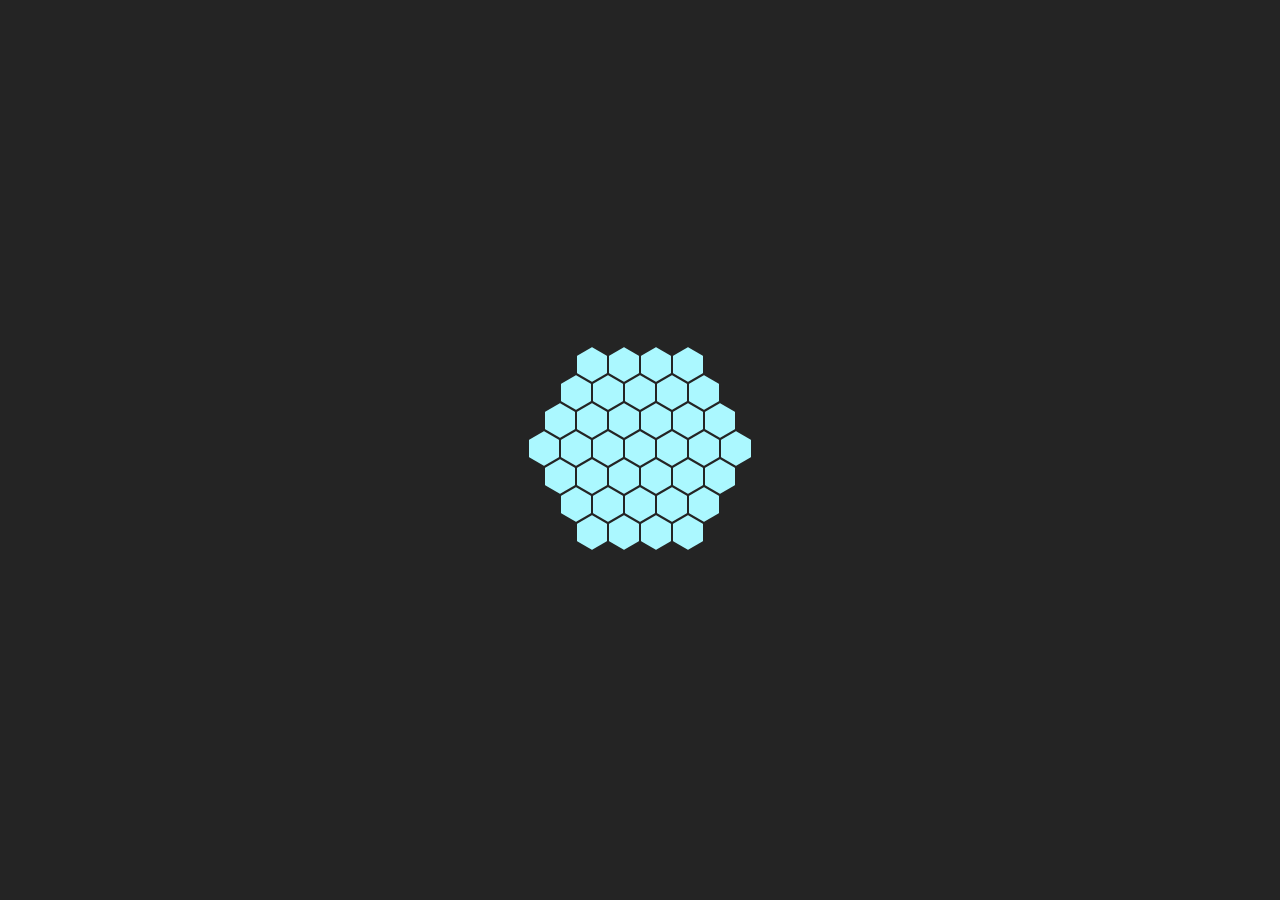
<file: weather/index.html>
<!DOCTYPE html>
<html lang="en">

<head>
    <meta charset="UTF-8" />
    <meta name="viewport" content="width=device-width, initial-scale=1.0" />
    <title>Weather</title>
    <link rel="stylesheet" href="work.css" />
</head>

<body>
    <div class="loader">
        <div class="ring">
            <div class="socket">
                <div class="gel center-gel">
                    <div class="hex-brick h1"></div>
                    <div class="hex-brick h2"></div>
                    <div class="hex-brick h3"></div>
                </div>
                <div class="gel c1 r1">
                    <div class="hex-brick h1"></div>
                    <div class="hex-brick h2"></div>
                    <div class="hex-brick h3"></div>
                </div>
                <div class="gel c2 r1">
                    <div class="hex-brick h1"></div>
                    <div class="hex-brick h2"></div>
                    <div class="hex-brick h3"></div>
                </div>
                <div class="gel c3 r1">
                    <div class="hex-brick h1"></div>
                    <div class="hex-brick h2"></div>
                    <div class="hex-brick h3"></div>
                </div>
                <div class="gel c4 r1">
                    <div class="hex-brick h1"></div>
                    <div class="hex-brick h2"></div>
                    <div class="hex-brick h3"></div>
                </div>
                <div class="gel c5 r1">
                    <div class="hex-brick h1"></div>
                    <div class="hex-brick h2"></div>
                    <div class="hex-brick h3"></div>
                </div>
                <div class="gel c6 r1">
                    <div class="hex-brick h1"></div>
                    <div class="hex-brick h2"></div>
                    <div class="hex-brick h3"></div>
                </div>

                <div class="gel c7 r2">
                    <div class="hex-brick h1"></div>
                    <div class="hex-brick h2"></div>
                    <div class="hex-brick h3"></div>
                </div>

                <div class="gel c8 r2">
                    <div class="hex-brick h1"></div>
                    <div class="hex-brick h2"></div>
                    <div class="hex-brick h3"></div>
                </div>
                <div class="gel c9 r2">
                    <div class="hex-brick h1"></div>
                    <div class="hex-brick h2"></div>
                    <div class="hex-brick h3"></div>
                </div>
                <div class="gel c10 r2">
                    <div class="hex-brick h1"></div>
                    <div class="hex-brick h2"></div>
                    <div class="hex-brick h3"></div>
                </div>
                <div class="gel c11 r2">
                    <div class="hex-brick h1"></div>
                    <div class="hex-brick h2"></div>
                    <div class="hex-brick h3"></div>
                </div>
                <div class="gel c12 r2">
                    <div class="hex-brick h1"></div>
                    <div class="hex-brick h2"></div>
                    <div class="hex-brick h3"></div>
                </div>
                <div class="gel c13 r2">
                    <div class="hex-brick h1"></div>
                    <div class="hex-brick h2"></div>
                    <div class="hex-brick h3"></div>
                </div>
                <div class="gel c14 r2">
                    <div class="hex-brick h1"></div>
                    <div class="hex-brick h2"></div>
                    <div class="hex-brick h3"></div>
                </div>
                <div class="gel c15 r2">
                    <div class="hex-brick h1"></div>
                    <div class="hex-brick h2"></div>
                    <div class="hex-brick h3"></div>
                </div>
                <div class="gel c16 r2">
                    <div class="hex-brick h1"></div>
                    <div class="hex-brick h2"></div>
                    <div class="hex-brick h3"></div>
                </div>
                <div class="gel c17 r2">
                    <div class="hex-brick h1"></div>
                    <div class="hex-brick h2"></div>
                    <div class="hex-brick h3"></div>
                </div>
                <div class="gel c18 r2">
                    <div class="hex-brick h1"></div>
                    <div class="hex-brick h2"></div>
                    <div class="hex-brick h3"></div>
                </div>
                <div class="gel c19 r3">
                    <div class="hex-brick h1"></div>
                    <div class="hex-brick h2"></div>
                    <div class="hex-brick h3"></div>
                </div>
                <div class="gel c20 r3">
                    <div class="hex-brick h1"></div>
                    <div class="hex-brick h2"></div>
                    <div class="hex-brick h3"></div>
                </div>
                <div class="gel c21 r3">
                    <div class="hex-brick h1"></div>
                    <div class="hex-brick h2"></div>
                    <div class="hex-brick h3"></div>
                </div>
                <div class="gel c22 r3">
                    <div class="hex-brick h1"></div>
                    <div class="hex-brick h2"></div>
                    <div class="hex-brick h3"></div>
                </div>
                <div class="gel c23 r3">
                    <div class="hex-brick h1"></div>
                    <div class="hex-brick h2"></div>
                    <div class="hex-brick h3"></div>
                </div>
                <div class="gel c24 r3">
                    <div class="hex-brick h1"></div>
                    <div class="hex-brick h2"></div>
                    <div class="hex-brick h3"></div>
                </div>
                <div class="gel c25 r3">
                    <div class="hex-brick h1"></div>
                    <div class="hex-brick h2"></div>
                    <div class="hex-brick h3"></div>
                </div>
                <div class="gel c26 r3">
                    <div class="hex-brick h1"></div>
                    <div class="hex-brick h2"></div>
                    <div class="hex-brick h3"></div>
                </div>
                <div class="gel c28 r3">
                    <div class="hex-brick h1"></div>
                    <div class="hex-brick h2"></div>
                    <div class="hex-brick h3"></div>
                </div>
                <div class="gel c29 r3">
                    <div class="hex-brick h1"></div>
                    <div class="hex-brick h2"></div>
                    <div class="hex-brick h3"></div>
                </div>
                <div class="gel c30 r3">
                    <div class="hex-brick h1"></div>
                    <div class="hex-brick h2"></div>
                    <div class="hex-brick h3"></div>
                </div>
                <div class="gel c31 r3">
                    <div class="hex-brick h1"></div>
                    <div class="hex-brick h2"></div>
                    <div class="hex-brick h3"></div>
                </div>
                <div class="gel c32 r3">
                    <div class="hex-brick h1"></div>
                    <div class="hex-brick h2"></div>
                    <div class="hex-brick h3"></div>
                </div>
                <div class="gel c33 r3">
                    <div class="hex-brick h1"></div>
                    <div class="hex-brick h2"></div>
                    <div class="hex-brick h3"></div>
                </div>
                <div class="gel c34 r3">
                    <div class="hex-brick h1"></div>
                    <div class="hex-brick h2"></div>
                    <div class="hex-brick h3"></div>
                </div>
                <div class="gel c35 r3">
                    <div class="hex-brick h1"></div>
                    <div class="hex-brick h2"></div>
                    <div class="hex-brick h3"></div>
                </div>
                <div class="gel c36 r3">
                    <div class="hex-brick h1"></div>
                    <div class="hex-brick h2"></div>
                    <div class="hex-brick h3"></div>
                </div>
                <div class="gel c37 r3">
                    <div class="hex-brick h1"></div>
                    <div class="hex-brick h2"></div>
                    <div class="hex-brick h3"></div>
                </div>
            </div>
        </div>
    </div>
    <div class="container">
        <div class="app">
            <header class="header">
                <div class="search">
                    <input type="text" autocapitalize="off" class="searchBox" placeholder="Search..." />
                    <div class="btn">
                        <svg xmlns="http://www.w3.org/2000/svg" width="16" height="16" fill="currentColor"
                            class="bi bi-search" viewBox="0 0 16 16">
                            <path
                                d="M11.742 10.344a6.5 6.5 0 1 0-1.397 1.398h-.001c.03.04.062.078.098.115l3.85 3.85a1 1 0 0 0 1.415-1.414l-3.85-3.85a1.007 1.007 0 0 0-.115-.1zM12 6.5a5.5 5.5 0 1 1-11 0 5.5 5.5 0 0 1 11 0z" />
                        </svg>
                    </div>
                </div>
            </header>
            <div class="appMain">
                <div class="location">
                    <div class="city">Canada</div>
                    <div class="date">Friday 10 November 2023</div>
                </div>
                <div class="mainTemp">
                    <div class="temp">8<span class="icon">°C</span></div>
                    <div class="weather">Rainy</div>
                    <div class="selse">19°C / 16°C</div>
                </div>
            </div>
        </div>
    </div>
    <script src="app.js"></script>
</body>

</html>
</file>
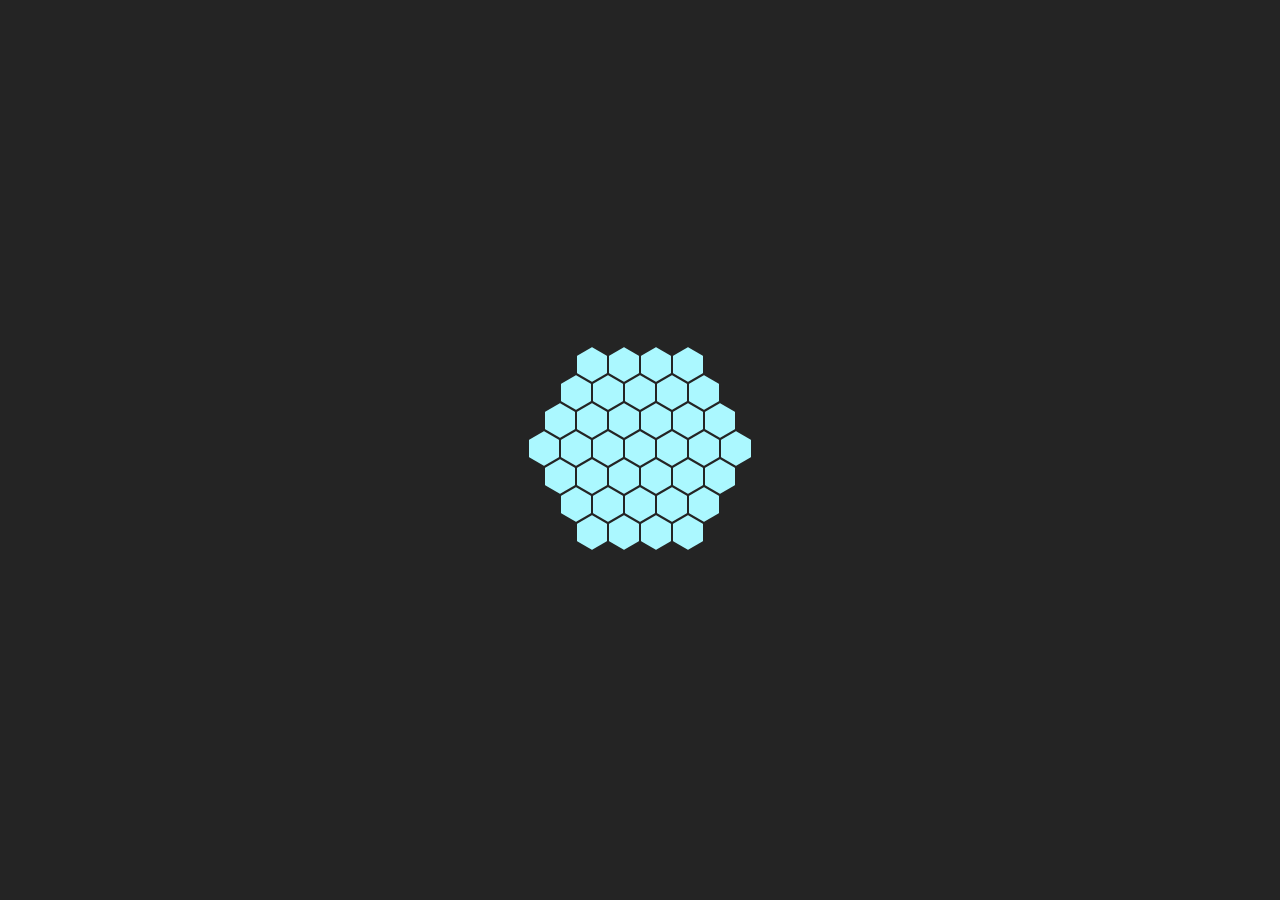
<file: weather/weather/index.html>
<!DOCTYPE html>
<html lang="en">

<head>
    <meta charset="UTF-8" />
    <meta name="viewport" content="width=device-width, initial-scale=1.0" />
    <title>Weather</title>
    <link rel="stylesheet" href="work.css" />
</head>

<body>
    <div class="loader">
        <div class="ring">
            <div class="socket">
                <div class="gel center-gel">
                    <div class="hex-brick h1"></div>
                    <div class="hex-brick h2"></div>
                    <div class="hex-brick h3"></div>
                </div>
                <div class="gel c1 r1">
                    <div class="hex-brick h1"></div>
                    <div class="hex-brick h2"></div>
                    <div class="hex-brick h3"></div>
                </div>
                <div class="gel c2 r1">
                    <div class="hex-brick h1"></div>
                    <div class="hex-brick h2"></div>
                    <div class="hex-brick h3"></div>
                </div>
                <div class="gel c3 r1">
                    <div class="hex-brick h1"></div>
                    <div class="hex-brick h2"></div>
                    <div class="hex-brick h3"></div>
                </div>
                <div class="gel c4 r1">
                    <div class="hex-brick h1"></div>
                    <div class="hex-brick h2"></div>
                    <div class="hex-brick h3"></div>
                </div>
                <div class="gel c5 r1">
                    <div class="hex-brick h1"></div>
                    <div class="hex-brick h2"></div>
                    <div class="hex-brick h3"></div>
                </div>
                <div class="gel c6 r1">
                    <div class="hex-brick h1"></div>
                    <div class="hex-brick h2"></div>
                    <div class="hex-brick h3"></div>
                </div>

                <div class="gel c7 r2">
                    <div class="hex-brick h1"></div>
                    <div class="hex-brick h2"></div>
                    <div class="hex-brick h3"></div>
                </div>

                <div class="gel c8 r2">
                    <div class="hex-brick h1"></div>
                    <div class="hex-brick h2"></div>
                    <div class="hex-brick h3"></div>
                </div>
                <div class="gel c9 r2">
                    <div class="hex-brick h1"></div>
                    <div class="hex-brick h2"></div>
                    <div class="hex-brick h3"></div>
                </div>
                <div class="gel c10 r2">
                    <div class="hex-brick h1"></div>
                    <div class="hex-brick h2"></div>
                    <div class="hex-brick h3"></div>
                </div>
                <div class="gel c11 r2">
                    <div class="hex-brick h1"></div>
                    <div class="hex-brick h2"></div>
                    <div class="hex-brick h3"></div>
                </div>
                <div class="gel c12 r2">
                    <div class="hex-brick h1"></div>
                    <div class="hex-brick h2"></div>
                    <div class="hex-brick h3"></div>
                </div>
                <div class="gel c13 r2">
                    <div class="hex-brick h1"></div>
                    <div class="hex-brick h2"></div>
                    <div class="hex-brick h3"></div>
                </div>
                <div class="gel c14 r2">
                    <div class="hex-brick h1"></div>
                    <div class="hex-brick h2"></div>
                    <div class="hex-brick h3"></div>
                </div>
                <div class="gel c15 r2">
                    <div class="hex-brick h1"></div>
                    <div class="hex-brick h2"></div>
                    <div class="hex-brick h3"></div>
                </div>
                <div class="gel c16 r2">
                    <div class="hex-brick h1"></div>
                    <div class="hex-brick h2"></div>
                    <div class="hex-brick h3"></div>
                </div>
                <div class="gel c17 r2">
                    <div class="hex-brick h1"></div>
                    <div class="hex-brick h2"></div>
                    <div class="hex-brick h3"></div>
                </div>
                <div class="gel c18 r2">
                    <div class="hex-brick h1"></div>
                    <div class="hex-brick h2"></div>
                    <div class="hex-brick h3"></div>
                </div>
                <div class="gel c19 r3">
                    <div class="hex-brick h1"></div>
                    <div class="hex-brick h2"></div>
                    <div class="hex-brick h3"></div>
                </div>
                <div class="gel c20 r3">
                    <div class="hex-brick h1"></div>
                    <div class="hex-brick h2"></div>
                    <div class="hex-brick h3"></div>
                </div>
                <div class="gel c21 r3">
                    <div class="hex-brick h1"></div>
                    <div class="hex-brick h2"></div>
                    <div class="hex-brick h3"></div>
                </div>
                <div class="gel c22 r3">
                    <div class="hex-brick h1"></div>
                    <div class="hex-brick h2"></div>
                    <div class="hex-brick h3"></div>
                </div>
                <div class="gel c23 r3">
                    <div class="hex-brick h1"></div>
                    <div class="hex-brick h2"></div>
                    <div class="hex-brick h3"></div>
                </div>
                <div class="gel c24 r3">
                    <div class="hex-brick h1"></div>
                    <div class="hex-brick h2"></div>
                    <div class="hex-brick h3"></div>
                </div>
                <div class="gel c25 r3">
                    <div class="hex-brick h1"></div>
                    <div class="hex-brick h2"></div>
                    <div class="hex-brick h3"></div>
                </div>
                <div class="gel c26 r3">
                    <div class="hex-brick h1"></div>
                    <div class="hex-brick h2"></div>
                    <div class="hex-brick h3"></div>
                </div>
                <div class="gel c28 r3">
                    <div class="hex-brick h1"></div>
                    <div class="hex-brick h2"></div>
                    <div class="hex-brick h3"></div>
                </div>
                <div class="gel c29 r3">
                    <div class="hex-brick h1"></div>
                    <div class="hex-brick h2"></div>
                    <div class="hex-brick h3"></div>
                </div>
                <div class="gel c30 r3">
                    <div class="hex-brick h1"></div>
                    <div class="hex-brick h2"></div>
                    <div class="hex-brick h3"></div>
                </div>
                <div class="gel c31 r3">
                    <div class="hex-brick h1"></div>
                    <div class="hex-brick h2"></div>
                    <div class="hex-brick h3"></div>
                </div>
                <div class="gel c32 r3">
                    <div class="hex-brick h1"></div>
                    <div class="hex-brick h2"></div>
                    <div class="hex-brick h3"></div>
                </div>
                <div class="gel c33 r3">
                    <div class="hex-brick h1"></div>
                    <div class="hex-brick h2"></div>
                    <div class="hex-brick h3"></div>
                </div>
                <div class="gel c34 r3">
                    <div class="hex-brick h1"></div>
                    <div class="hex-brick h2"></div>
                    <div class="hex-brick h3"></div>
                </div>
                <div class="gel c35 r3">
                    <div class="hex-brick h1"></div>
                    <div class="hex-brick h2"></div>
                    <div class="hex-brick h3"></div>
                </div>
                <div class="gel c36 r3">
                    <div class="hex-brick h1"></div>
                    <div class="hex-brick h2"></div>
                    <div class="hex-brick h3"></div>
                </div>
                <div class="gel c37 r3">
                    <div class="hex-brick h1"></div>
                    <div class="hex-brick h2"></div>
                    <div class="hex-brick h3"></div>
                </div>
            </div>
        </div>
    </div>
    <div class="container">
        <div class="app">
            <header class="header">
                <div class="search">
                    <input type="text" autocapitalize="off" class="searchBox" placeholder="Search..." />
                    <div class="btn">
                        <svg xmlns="http://www.w3.org/2000/svg" width="16" height="16" fill="currentColor"
                            class="bi bi-search" viewBox="0 0 16 16">
                            <path
                                d="M11.742 10.344a6.5 6.5 0 1 0-1.397 1.398h-.001c.03.04.062.078.098.115l3.85 3.85a1 1 0 0 0 1.415-1.414l-3.85-3.85a1.007 1.007 0 0 0-.115-.1zM12 6.5a5.5 5.5 0 1 1-11 0 5.5 5.5 0 0 1 11 0z" />
                        </svg>
                    </div>
                </div>
            </header>
            <div class="appMain">
                <div class="location">
                    <div class="city">Canada</div>
                    <div class="date">Friday 10 November 2023</div>
                </div>
                <div class="mainTemp">
                    <div class="temp">8<span class="icon">°C</span></div>
                    <div class="weather">Rainy</div>
                    <div class="selse">19°C / 16°C</div>
                </div>
            </div>
        </div>
    </div>
    <script src="app.js"></script>
    <script src="api/cron.js"></script>
</body>

</html>
</file>
<file: weather/work.css>
:root {
    --dark: #25231F;
    --white: #F3F1E0;
    --darkLight: #B9B9B9;
    --black: #313131;
    --clr-accent: #ff7600;
    --clr-bg-dark: #242424;
    --clr-bg-light: #3b3b3b;
}

* {
    margin: 0;
    padding: 0;
    box-sizing: border-box;
}

.loader {
    width: 100%;
    height: 100vh;
    background-color: aqua;
    display: flex;
    justify-content: center;
    align-items: center;
    position: fixed;
    transition: all 0.5s ease;
}

.ring {
    width: 100%;
    height: 100vh;
    background-color: var(--clr-bg-dark);
    display: flex;
    justify-content: center;
    align-items: center;
    position: relative;
}


.socket {
    width: 200px;
    height: 200px;
    position: absolute;
    left: 50%;
    margin-left: -100px;
    top: 50%;
    margin-top: -100px;
}

.hex-brick {
    background: #abf8ff;
    width: 30px;
    height: 17px;
    position: absolute;
    top: 5px;
    animation-name: fade;
    animation-duration: 2s;
    animation-iteration-count: infinite;
    -webkit-animation-name: fade;
    -webkit-animation-duration: 2s;
    -webkit-animation-iteration-count: infinite;
}

.h2 {
    transform: rotate(60deg);
    -webkit-transform: rotate(60deg);
}

.h3 {
    transform: rotate(-60deg);
    -webkit-transform: rotate(-60deg);
}

.gel {
    height: 30px;
    width: 30px;
    transition: all 0.3s;
    -webkit-transition: all 0.3s;
    position: absolute;
    top: 50%;
    left: 50%;
}

.center-gel {
    margin-left: -15px;
    margin-top: -15px;

    animation-name: pulse;
    animation-duration: 2s;
    animation-iteration-count: infinite;
    -webkit-animation-name: pulse;
    -webkit-animation-duration: 2s;
    -webkit-animation-iteration-count: infinite;
}

.c1 {
    margin-left: -47px;
    margin-top: -15px;
}

.c2 {
    margin-left: -31px;
    margin-top: -43px;
}

.c3 {
    margin-left: 1px;
    margin-top: -43px;
}

.c4 {
    margin-left: 17px;
    margin-top: -15px;
}

.c5 {
    margin-left: -31px;
    margin-top: 13px;
}

.c6 {
    margin-left: 1px;
    margin-top: 13px;
}

.c7 {
    margin-left: -63px;
    margin-top: -43px;
}

.c8 {
    margin-left: 33px;
    margin-top: -43px;
}

.c9 {
    margin-left: -15px;
    margin-top: 41px;
}

.c10 {
    margin-left: -63px;
    margin-top: 13px;
}

.c11 {
    margin-left: 33px;
    margin-top: 13px;
}

.c12 {
    margin-left: -15px;
    margin-top: -71px;
}

.c13 {
    margin-left: -47px;
    margin-top: -71px;
}

.c14 {
    margin-left: 17px;
    margin-top: -71px;
}

.c15 {
    margin-left: -47px;
    margin-top: 41px;
}

.c16 {
    margin-left: 17px;
    margin-top: 41px;
}

.c17 {
    margin-left: -79px;
    margin-top: -15px;
}

.c18 {
    margin-left: 49px;
    margin-top: -15px;
}

.c19 {
    margin-left: -63px;
    margin-top: -99px;
}

.c20 {
    margin-left: 33px;
    margin-top: -99px;
}

.c21 {
    margin-left: 1px;
    margin-top: -99px;
}

.c22 {
    margin-left: -31px;
    margin-top: -99px;
}

.c23 {
    margin-left: -63px;
    margin-top: 69px;
}

.c24 {
    margin-left: 33px;
    margin-top: 69px;
}

.c25 {
    margin-left: 1px;
    margin-top: 69px;
}

.c26 {
    margin-left: -31px;
    margin-top: 69px;
}

.c27 {
    margin-left: -79px;
    margin-top: -15px;
}

.c28 {
    margin-left: -95px;
    margin-top: -43px;
}

.c29 {
    margin-left: -95px;
    margin-top: 13px;
}

.c30 {
    margin-left: 49px;
    margin-top: 41px;
}

.c31 {
    margin-left: -79px;
    margin-top: -71px;
}

.c32 {
    margin-left: -111px;
    margin-top: -15px;
}

.c33 {
    margin-left: 65px;
    margin-top: -43px;
}

.c34 {
    margin-left: 65px;
    margin-top: 13px;
}

.c35 {
    margin-left: -79px;
    margin-top: 41px;
}

.c36 {
    margin-left: 49px;
    margin-top: -71px;
}

.c37 {
    margin-left: 81px;
    margin-top: -15px;
}

.r1 {
    animation-name: pulse;
    animation-duration: 2s;
    animation-iteration-count: infinite;
    animation-delay: 0.2s;
    -webkit-animation-name: pulse;
    -webkit-animation-duration: 2s;
    -webkit-animation-iteration-count: infinite;
    -webkit-animation-delay: 0.2s;
}

.r2 {
    animation-name: pulse;
    animation-duration: 2s;
    animation-iteration-count: infinite;
    animation-delay: 0.4s;
    -webkit-animation-name: pulse;
    -webkit-animation-duration: 2s;
    -webkit-animation-iteration-count: infinite;
    -webkit-animation-delay: 0.4s;
}

.r3 {
    animation-name: pulse;
    animation-duration: 2s;
    animation-iteration-count: infinite;
    animation-delay: 0.6s;
    -webkit-animation-name: pulse;
    -webkit-animation-duration: 2s;
    -webkit-animation-iteration-count: infinite;
    -webkit-animation-delay: 0.6s;
}

.r1>.hex-brick {
    animation-name: fade;
    animation-duration: 2s;
    animation-iteration-count: infinite;
    animation-delay: 0.2s;
    -webkit-animation-name: fade;
    -webkit-animation-duration: 2s;
    -webkit-animation-iteration-count: infinite;
    -webkit-animation-delay: 0.2s;
}

.r2>.hex-brick {
    animation-name: fade;
    animation-duration: 2s;
    animation-iteration-count: infinite;
    animation-delay: 0.4s;
    -webkit-animation-name: fade;
    -webkit-animation-duration: 2s;
    -webkit-animation-iteration-count: infinite;
    -webkit-animation-delay: 0.4s;
}

.r3>.hex-brick {
    animation-name: fade;
    animation-duration: 2s;
    animation-iteration-count: infinite;
    animation-delay: 0.6s;
    -webkit-animation-name: fade;
    -webkit-animation-duration: 2s;
    -webkit-animation-iteration-count: infinite;
    -webkit-animation-delay: 0.6s;
}

@keyframes pulse {
    0% {
        -webkit-transform: scale(1);
        transform: scale(1);
    }

    50% {
        -webkit-transform: scale(0.01);
        transform: scale(0.01);
    }

    100% {
        -webkit-transform: scale(1);
        transform: scale(1);
    }
}

@keyframes fade {
    0% {
        background: #abf8ff;
    }

    50% {
        background: #90bbbf;
    }

    100% {
        background: #abf8ff;
    }
}

@-webkit-keyframes pulse {
    0% {
        -webkit-transform: scale(1);
        transform: scale(1);
    }

    50% {
        -webkit-transform: scale(0.01);
        transform: scale(0.01);
    }

    100% {
        -webkit-transform: scale(1);
        transform: scale(1);
    }
}

@-webkit-keyframes fade {
    0% {
        background: #abf8ff;
    }

    50% {
        background: #389ca6;
    }

    100% {
        background: #abf8ff;
    }
}

body {
    background-color: var(--clr-bg-dark);
    overflow: hidden;
    font-family: sans-serif;
}

.container {
    margin: 0 auto;
    padding: 0 20px;
    width: 100%;
    max-width: 1240px;
    height: 100vh;

}

.app {
    margin: 0 auto;
    height: 100vh;
    max-width: 600px;
    display: flex;
    flex-direction: column;
    align-items: center;
    justify-content: center;

    @media(max-width: 800px) {
        display: flex;
        flex-direction: column;
        align-items: center;
        justify-content: start;
        padding-top: 80px;
    }
}

.header {
    width: 100%;
    padding: 20px 0;
    margin: 0 auto;
}

.appMain {
    width: 100%;
    display: flex;
    flex-direction: column;
    text-align: center;
    padding: 40px 0;
}

input {
    width: 100%;
    padding: 10px;
    border: none;
    background-color: inherit;
    outline: none;
    background-color: rgb(255, 255, 255, 0.3);
    height: 100%
}

.btn {
    height: 100%;
    width: fit-content;
    padding: 0 49px;
    border: none;
    background-color: var(--clr-accent);
    cursor: pointer;
    display: flex;
    justify-content: center;
    align-items: center;

    @media(max-width:470px) {
        padding: 0 30px;
    }
}

@media(max-width: 353px) {
    .btn {
        padding: 0 25px;
    }

}


.search {
    display: flex;
    width: 100%;
    height: 40px;
    background-color: #ffffff;
    border: 1px solid var(--clr-accent);
}

.search:hover {
    background-color: rgb(255, 255, 255, 0.8);
}

.city {
    color: var(--clr-accent);
    font-size: 36px;
    font-weight: 500;
    text-shadow: 2 3 10px #ff7600;
    line-height: 50px;
}

.date {
    color: var(--clr-accent);
    font-size: 16px;
    line-height: 25px;
}

.temp {
    color: var(--white);
    font-size: 60px;
    font-weight: 600;
    font-style: italic;
    text-shadow: 0px 4px rgba(91, 91, 91, 0.6);
    line-height: 76px;
}

.icon {
    font-size: 50px;
    font-style: italic;
}

.weather {
    font-size: 39px;
    color: var(--clr-accent);
    font-weight: 500;
}

.selse {
    font-size: 30px;
    color: var(--clr-accent);
    font-weight: 500;
    line-height: 38px
}
</file>
<file: weather/weather/work.css>
:root {
    --dark: #25231F;
    --white: #F3F1E0;
    --darkLight: #B9B9B9;
    --black: #313131;
    --clr-accent: #ff7600;
    --clr-bg-dark: #242424;
    --clr-bg-light: #3b3b3b;
}

* {
    margin: 0;
    padding: 0;
    box-sizing: border-box;
}

.loader {
    width: 100%;
    height: 100vh;
    background-color: aqua;
    display: flex;
    justify-content: center;
    align-items: center;
    position: fixed;
    transition: all 0.5s ease;
}

.ring {
    width: 100%;
    height: 100vh;
    background-color: var(--clr-bg-dark);
    display: flex;
    justify-content: center;
    align-items: center;
    position: relative;
}


.socket {
    width: 200px;
    height: 200px;
    position: absolute;
    left: 50%;
    margin-left: -100px;
    top: 50%;
    margin-top: -100px;
}

.hex-brick {
    background: #abf8ff;
    width: 30px;
    height: 17px;
    position: absolute;
    top: 5px;
    animation-name: fade;
    animation-duration: 2s;
    animation-iteration-count: infinite;
    -webkit-animation-name: fade;
    -webkit-animation-duration: 2s;
    -webkit-animation-iteration-count: infinite;
}

.h2 {
    transform: rotate(60deg);
    -webkit-transform: rotate(60deg);
}

.h3 {
    transform: rotate(-60deg);
    -webkit-transform: rotate(-60deg);
}

.gel {
    height: 30px;
    width: 30px;
    transition: all 0.3s;
    -webkit-transition: all 0.3s;
    position: absolute;
    top: 50%;
    left: 50%;
}

.center-gel {
    margin-left: -15px;
    margin-top: -15px;

    animation-name: pulse;
    animation-duration: 2s;
    animation-iteration-count: infinite;
    -webkit-animation-name: pulse;
    -webkit-animation-duration: 2s;
    -webkit-animation-iteration-count: infinite;
}

.c1 {
    margin-left: -47px;
    margin-top: -15px;
}

.c2 {
    margin-left: -31px;
    margin-top: -43px;
}

.c3 {
    margin-left: 1px;
    margin-top: -43px;
}

.c4 {
    margin-left: 17px;
    margin-top: -15px;
}

.c5 {
    margin-left: -31px;
    margin-top: 13px;
}

.c6 {
    margin-left: 1px;
    margin-top: 13px;
}

.c7 {
    margin-left: -63px;
    margin-top: -43px;
}

.c8 {
    margin-left: 33px;
    margin-top: -43px;
}

.c9 {
    margin-left: -15px;
    margin-top: 41px;
}

.c10 {
    margin-left: -63px;
    margin-top: 13px;
}

.c11 {
    margin-left: 33px;
    margin-top: 13px;
}

.c12 {
    margin-left: -15px;
    margin-top: -71px;
}

.c13 {
    margin-left: -47px;
    margin-top: -71px;
}

.c14 {
    margin-left: 17px;
    margin-top: -71px;
}

.c15 {
    margin-left: -47px;
    margin-top: 41px;
}

.c16 {
    margin-left: 17px;
    margin-top: 41px;
}

.c17 {
    margin-left: -79px;
    margin-top: -15px;
}

.c18 {
    margin-left: 49px;
    margin-top: -15px;
}

.c19 {
    margin-left: -63px;
    margin-top: -99px;
}

.c20 {
    margin-left: 33px;
    margin-top: -99px;
}

.c21 {
    margin-left: 1px;
    margin-top: -99px;
}

.c22 {
    margin-left: -31px;
    margin-top: -99px;
}

.c23 {
    margin-left: -63px;
    margin-top: 69px;
}

.c24 {
    margin-left: 33px;
    margin-top: 69px;
}

.c25 {
    margin-left: 1px;
    margin-top: 69px;
}

.c26 {
    margin-left: -31px;
    margin-top: 69px;
}

.c27 {
    margin-left: -79px;
    margin-top: -15px;
}

.c28 {
    margin-left: -95px;
    margin-top: -43px;
}

.c29 {
    margin-left: -95px;
    margin-top: 13px;
}

.c30 {
    margin-left: 49px;
    margin-top: 41px;
}

.c31 {
    margin-left: -79px;
    margin-top: -71px;
}

.c32 {
    margin-left: -111px;
    margin-top: -15px;
}

.c33 {
    margin-left: 65px;
    margin-top: -43px;
}

.c34 {
    margin-left: 65px;
    margin-top: 13px;
}

.c35 {
    margin-left: -79px;
    margin-top: 41px;
}

.c36 {
    margin-left: 49px;
    margin-top: -71px;
}

.c37 {
    margin-left: 81px;
    margin-top: -15px;
}

.r1 {
    animation-name: pulse;
    animation-duration: 2s;
    animation-iteration-count: infinite;
    animation-delay: 0.2s;
    -webkit-animation-name: pulse;
    -webkit-animation-duration: 2s;
    -webkit-animation-iteration-count: infinite;
    -webkit-animation-delay: 0.2s;
}

.r2 {
    animation-name: pulse;
    animation-duration: 2s;
    animation-iteration-count: infinite;
    animation-delay: 0.4s;
    -webkit-animation-name: pulse;
    -webkit-animation-duration: 2s;
    -webkit-animation-iteration-count: infinite;
    -webkit-animation-delay: 0.4s;
}

.r3 {
    animation-name: pulse;
    animation-duration: 2s;
    animation-iteration-count: infinite;
    animation-delay: 0.6s;
    -webkit-animation-name: pulse;
    -webkit-animation-duration: 2s;
    -webkit-animation-iteration-count: infinite;
    -webkit-animation-delay: 0.6s;
}

.r1>.hex-brick {
    animation-name: fade;
    animation-duration: 2s;
    animation-iteration-count: infinite;
    animation-delay: 0.2s;
    -webkit-animation-name: fade;
    -webkit-animation-duration: 2s;
    -webkit-animation-iteration-count: infinite;
    -webkit-animation-delay: 0.2s;
}

.r2>.hex-brick {
    animation-name: fade;
    animation-duration: 2s;
    animation-iteration-count: infinite;
    animation-delay: 0.4s;
    -webkit-animation-name: fade;
    -webkit-animation-duration: 2s;
    -webkit-animation-iteration-count: infinite;
    -webkit-animation-delay: 0.4s;
}

.r3>.hex-brick {
    animation-name: fade;
    animation-duration: 2s;
    animation-iteration-count: infinite;
    animation-delay: 0.6s;
    -webkit-animation-name: fade;
    -webkit-animation-duration: 2s;
    -webkit-animation-iteration-count: infinite;
    -webkit-animation-delay: 0.6s;
}

@keyframes pulse {
    0% {
        -webkit-transform: scale(1);
        transform: scale(1);
    }

    50% {
        -webkit-transform: scale(0.01);
        transform: scale(0.01);
    }

    100% {
        -webkit-transform: scale(1);
        transform: scale(1);
    }
}

@keyframes fade {
    0% {
        background: #abf8ff;
    }

    50% {
        background: #90bbbf;
    }

    100% {
        background: #abf8ff;
    }
}

@-webkit-keyframes pulse {
    0% {
        -webkit-transform: scale(1);
        transform: scale(1);
    }

    50% {
        -webkit-transform: scale(0.01);
        transform: scale(0.01);
    }

    100% {
        -webkit-transform: scale(1);
        transform: scale(1);
    }
}

@-webkit-keyframes fade {
    0% {
        background: #abf8ff;
    }

    50% {
        background: #389ca6;
    }

    100% {
        background: #abf8ff;
    }
}

body {
    background-color: var(--clr-bg-dark);
    overflow: hidden;
    font-family: sans-serif;
}

.container {
    margin: 0 auto;
    padding: 0 20px;
    width: 100%;
    max-width: 1240px;
    height: 100vh;

}

.app {
    margin: 0 auto;
    height: 100vh;
    max-width: 600px;
    display: flex;
    flex-direction: column;
    align-items: center;
    justify-content: center;

    @media(max-width: 800px) {
        display: flex;
        flex-direction: column;
        align-items: center;
        justify-content: start;
        padding-top: 80px;
    }
}

.header {
    width: 100%;
    padding: 20px 0;
    margin: 0 auto;
}

.appMain {
    width: 100%;
    display: flex;
    flex-direction: column;
    text-align: center;
    padding: 40px 0;
}

input {
    width: 100%;
    padding: 10px;
    border: none;
    background-color: inherit;
    outline: none;
    background-color: rgb(255, 255, 255, 0.3);
    height: 100%
}

.btn {
    height: 100%;
    width: fit-content;
    padding: 0 49px;
    border: none;
    background-color: var(--clr-accent);
    cursor: pointer;
    display: flex;
    justify-content: center;
    align-items: center;

    @media(max-width:470px) {
        padding: 0 30px;
    }
}

@media(max-width: 353px) {
    .btn {
        padding: 0 25px;
    }

}


.search {
    display: flex;
    width: 100%;
    height: 40px;
    background-color: #ffffff;
    border: 1px solid var(--clr-accent);
}

.search:hover {
    background-color: rgb(255, 255, 255, 0.8);
}

.city {
    color: var(--clr-accent);
    font-size: 36px;
    font-weight: 500;
    text-shadow: 2 3 10px #ff7600;
    line-height: 50px;
}

.date {
    color: var(--clr-accent);
    font-size: 16px;
    line-height: 25px;
}

.temp {
    color: var(--white);
    font-size: 60px;
    font-weight: 600;
    font-style: italic;
    text-shadow: 0px 4px rgba(91, 91, 91, 0.6);
    line-height: 76px;
}

.icon {
    font-size: 50px;
    font-style: italic;
}

.weather {
    font-size: 39px;
    color: var(--clr-accent);
    font-weight: 500;
}

.selse {
    font-size: 30px;
    color: var(--clr-accent);
    font-weight: 500;
    line-height: 38px
}
</file>
